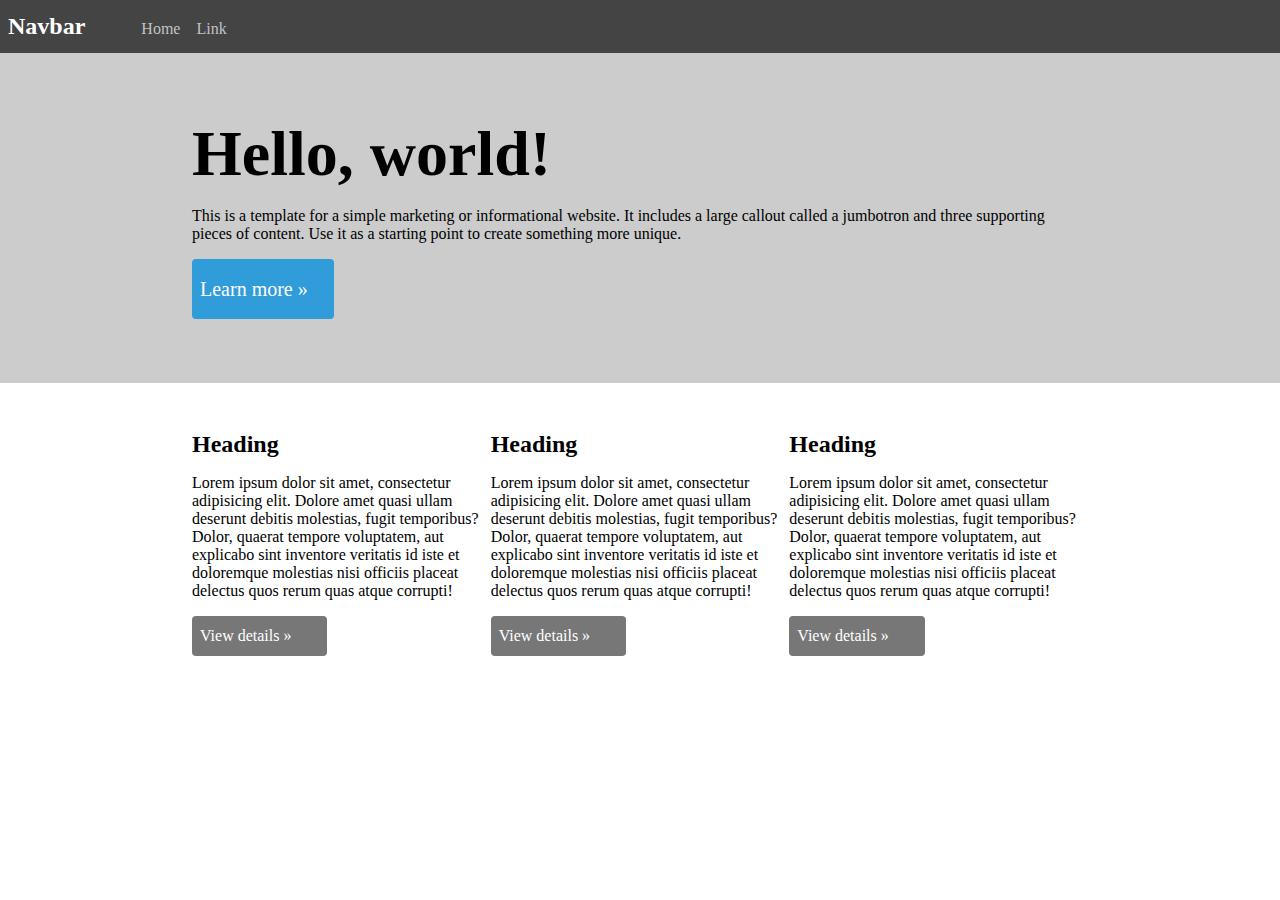
<file: index.html>
<!DOCTYPE html>
<html lang="en">
<head>
	<meta charset="UTF-8">
	<title>title</title>
	<link rel="stylesheet" href="stylesheet/stylesheet.css">
</head>
<body>
	<div class="navbar">
		<h2>Navbar</h2>
		<ul>
			<li>Home</li>
			<li>Link</li>
		</ul>
	</div>
	<div class="main">
		<h1>Hello, world!</h1>
		<p>This is a template for a simple marketing or informational website. It includes a large callout called a jumbotron and three supporting pieces of content. Use it as a starting point to create something more unique.</p>
		<div class="learnmore">Learn more &raquo</div>
	</div>
	<div class="container">
		<!-- block記得要用彈性排版 -->
		<!-- 這邊用了特別的換行打法，目的是要讓電腦覺得我的3個block之間沒有換行 -->
		<div class="block">
			<h2>Heading</h2>
			<p>Lorem ipsum dolor sit amet, consectetur adipisicing elit. Dolore amet quasi ullam deserunt debitis molestias, fugit temporibus? Dolor, quaerat tempore voluptatem, aut explicabo sint inventore veritatis id iste et doloremque molestias nisi officiis placeat delectus quos rerum quas atque corrupti!</p>
			<!-- &raquo是雙鍵號>>的代碼 -->
			<div class="viewdtl">View details &raquo</div></div
		><div class="block">
			<h2>Heading</h2>
			<p>Lorem ipsum dolor sit amet, consectetur adipisicing elit. Dolore amet quasi ullam deserunt debitis molestias, fugit temporibus? Dolor, quaerat tempore voluptatem, aut explicabo sint inventore veritatis id iste et doloremque molestias nisi officiis placeat delectus quos rerum quas atque corrupti!</p>
			<div class="viewdtl">View details &raquo</div></div
		><div class="block">
			<h2>Heading</h2>
			<p>Lorem ipsum dolor sit amet, consectetur adipisicing elit. Dolore amet quasi ullam deserunt debitis molestias, fugit temporibus? Dolor, quaerat tempore voluptatem, aut explicabo sint inventore veritatis id iste et doloremque molestias nisi officiis placeat delectus quos rerum quas atque corrupti!</p>
			<div class="viewdtl">View details &raquo</div>
		</div>
	</div>
	
</body>
</html>
</file>
<file: stylesheet/stylesheet.css>
body, html{
	padding: 0;
	margin: 0;
}
div{
	position: relative;
}
.navbar, .main, .container{
	display: block;
}
.navbar{
	background-color: #444;
	color: white;
	padding-top: 1%;
	padding-bottom: 1%;
	padding-left: 8px;
}
h1,h2,ul{
	margin-top: 0;
	margin-bottom: 0;
}
h2,ul,li{
	display: inline-block;
}
li{
	padding-left: 12px;
	color:#C2C2C2;
	transition: 0.2s;
}
li:hover{
	color: white;
}
ul{
	list-style: none;
}
.main{
	background-color: #ccc;
	padding-left: 15%;
	padding-right: 15%;
	padding-top: 5%;
	padding-bottom: 5%;
}
h1{
	font-size: 64px;
}
.learnmore{
	width: 15%;
	padding-left: 8px;
	border-radius: 4px;
	line-height: 3;
	background-color: #309CD9;
	color: white;
	font-size: 20px;
	transition: 0.3s;
}
.learnmore:hover{
	background-color: #3059D9;
}
.container{
	width: 70vw;
	margin: 0 auto;
	margin-top: 48px;
	margin-bottom: 5%;
}
.block{
	display: inline-block;
	width: 33.33333%;
}
.viewdtl{
	background-color: #777;
	width: 40%;
	line-height: 2.5;
	padding-left: 8px;
	padding-right: 8px;
	border-radius: 4px;
	color: white;
	/*padding: 5px 3px 5px 3px;*/
	transition: 0.3s;
}
.viewdtl:hover{
	background-color: #555;
}
</file>
